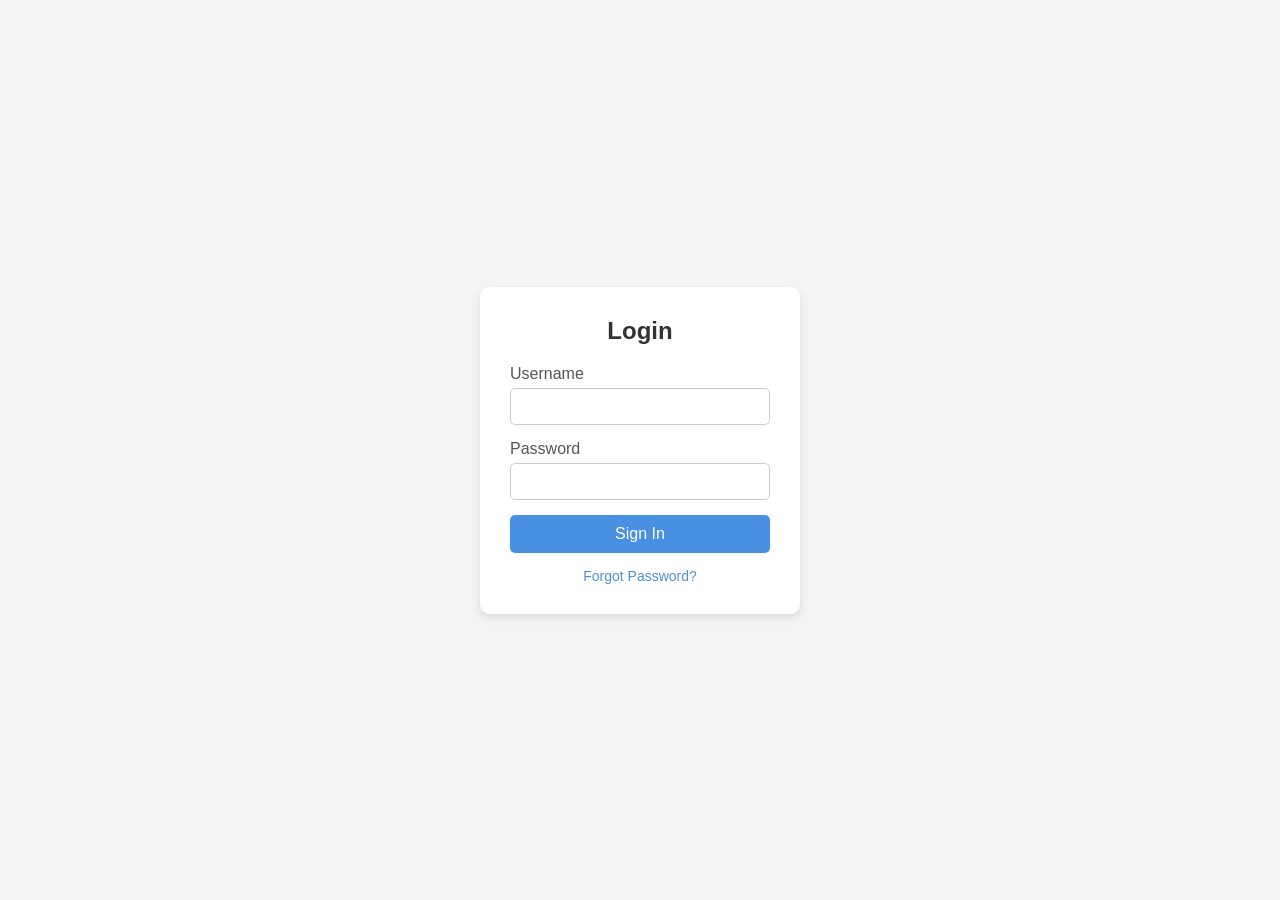
<file: front/index.html>
<!DOCTYPE html>
<html lang="en">
<head>
    <meta charset="UTF-8">
    <meta name="viewport" content="width=device-width, initial-scale=1.0">
    <title>Login Page</title>
    <link rel="stylesheet" href="login-styles.css">
    <script src="login-script.js" defer></script>
</head>
<body>

    <div class="login-container">
        <h2>Login</h2>

        <form id="loginForm">
            <div class="input-group">
                <label for="username">Username</label>
                <input type="text" id="username" name="username" required>
            </div>

            <div class="input-group">
                <label for="password">Password</label>
                <input type="password" id="password" name="password" required>
            </div>

            <button type="submit">Sign In</button>
        </form>

        <div class="footer">
            <p><a href="#">Forgot Password?</a></p>
        </div>
    </div>

</body>
</html>
</file>
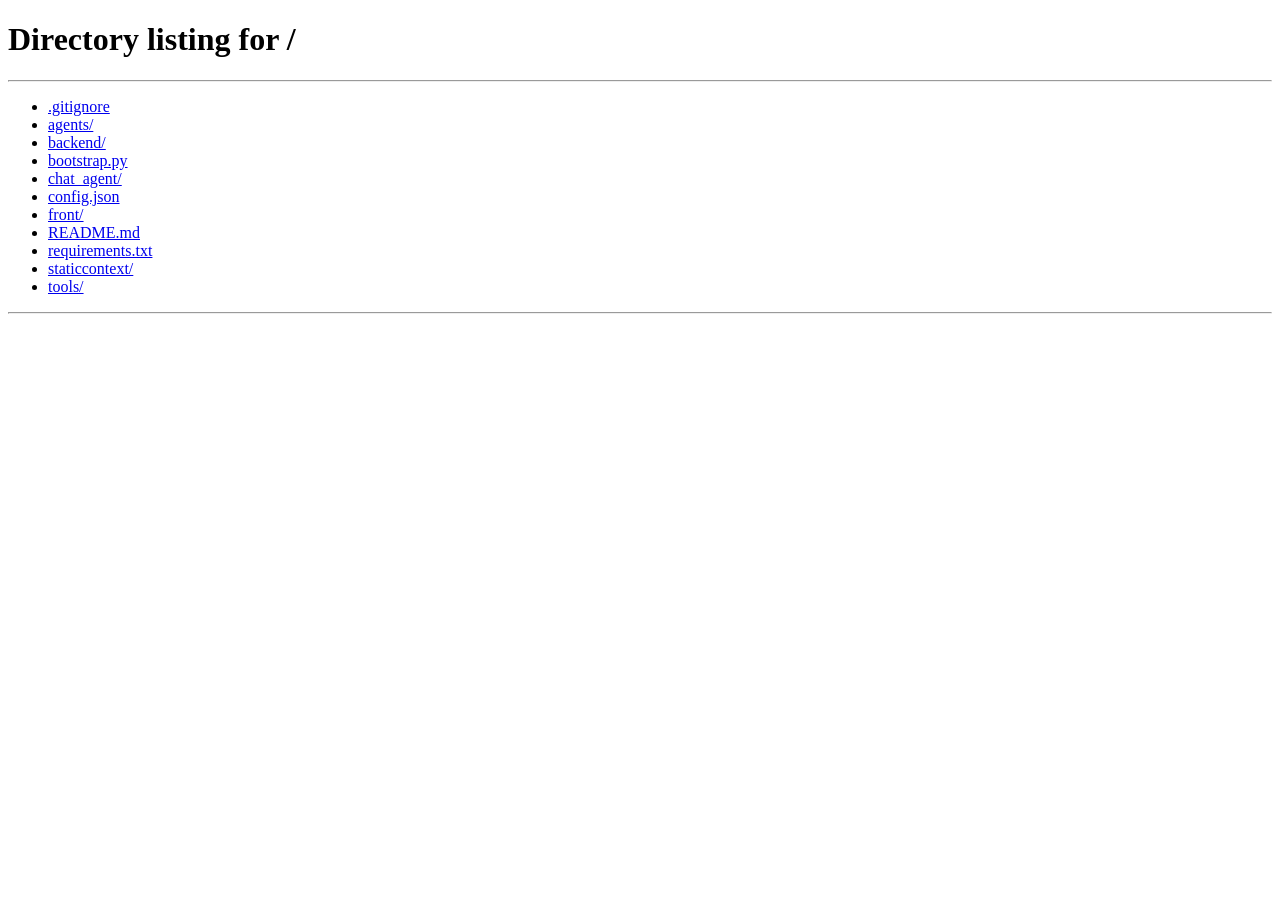
<file: front/agent-showcase-base.html>
<!DOCTYPE html>
<html lang="pt-BR">
<head>
<meta charset="UTF-8" />
<meta name="viewport" content="width=device-width, initial-scale=1.0" />
<title>Ops Agent — Painel de Controle</title>
<link rel="preconnect" href="https://fonts.googleapis.com" />
<link rel="preconnect" href="https://fonts.gstatic.com" crossorigin />
<link href="https://fonts.googleapis.com/css2?family=Inter:wght@400;500;600&display=swap" rel="stylesheet" />
<link rel="stylesheet" href="agent-styles.css">
<script src="agent-script.js" defer></script>
</head>
<body>

<!-- ── GATE ── -->
<div id="gate">
  <div id="gate-card">
    <div class="g-logo">Ops Agent</div>
    <h2>Bem-vindo</h2>
    <p>Informe seu nome para continuar. Seus chats e contexto ficam salvos localmente neste navegador.</p>
    <label for="gate-name-input">Seu nome</label>
    <input id="gate-name-input" type="text" placeholder="Ex: Ana, Carlos..." autocomplete="off" maxlength="40" />
    <button id="gate-submit">Entrar</button>
  </div>
</div>

<!-- ── CONTEXT DOC VIEWER ── -->
<div id="ctx-viewer" class="hidden">
  <div id="ctx-viewer-card">
    <div id="ctx-viewer-header">
      <h3>Documento de Contexto</h3>
      <button id="ctx-viewer-close">×</button>
    </div>
    <div id="ctx-viewer-body"></div>
    <div id="ctx-viewer-footer">
      <button class="btn-danger" id="ctx-delete-btn">Excluir documento</button>
      <button class="btn-ghost" id="ctx-close-btn">Fechar</button>
    </div>
  </div>
</div>

<!-- ── SIDEBAR ── -->
<div id="sidebar">
  <div class="sidebar-header">
    <div class="sidebar-logo">Ops Agent</div>
    <div class="sidebar-sub">Plataforma de governança</div>
  </div>

  <div id="identity-section">
    <div id="identity-label">Usuário ativo</div>
    <div id="identity-display">
      <div class="avatar" id="user-avatar">--</div>
      <span id="identity-name">—</span>
      <button id="change-user-btn" title="Trocar usuário">↩</button>
    </div>
  </div>

  <div class="sidebar-section">
    <div class="sidebar-section-label">Agentes</div>

    <div class="agent-item" id="agent1-item">
      <div class="agent-dot dot-pending" id="agent1-dot"></div>
      <span class="agent-name dimmed" id="agent1-name">Agente de Onboarding</span>
      <span class="agent-badge badge-pending" id="agent1-badge">pendente</span>
    </div>

    <div class="agent-item" id="agent2-item">
      <div class="agent-dot dot-locked" id="agent2-dot"></div>
      <span class="agent-name dimmed" id="agent2-name">Gerente Operacional</span>
      <span class="agent-badge badge-locked" id="agent2-badge">bloqueado</span>
    </div>
  </div>

  <button id="new-chat-btn">
    <svg width="14" height="14" fill="none" stroke="currentColor" stroke-width="2" viewBox="0 0 24 24"><path d="M12 5v14M5 12h14"/></svg>
    Novo chat
  </button>

  <div id="chat-list"></div>

  <!-- context doc link -->
  <div style="padding: 10px 16px; border-top: 1px solid var(--navy-light);">
    <button id="view-ctx-btn" style="background:none;border:none;cursor:pointer;font-family:var(--font);font-size:11px;color:var(--text-sidebar-muted);display:flex;align-items:center;gap:6px;width:100%;padding:4px 0;transition:color 0.15s;"
      onmouseover="this.style.color='#CBD5E1'" onmouseout="this.style.color='var(--text-sidebar-muted)'">
      <svg width="13" height="13" fill="none" stroke="currentColor" stroke-width="2" viewBox="0 0 24 24"><path d="M14 2H6a2 2 0 0 0-2 2v16a2 2 0 0 0 2 2h12a2 2 0 0 0 2-2V8z"/><polyline points="14 2 14 8 20 8"/></svg>
      <span id="view-ctx-label">Documento de contexto</span>
    </button>
  </div>
</div>

<!-- ── MAIN ── -->
<div id="main">
  <div id="topbar">
    <span id="chat-title">Selecione ou inicie um chat</span>
    <span id="chat-tag" class="topbar-tag" style="display:none;"></span>
    <span id="context-status" class="context-status ctx-missing" style="display:none;"></span>
  </div>

  <div id="config-notice" class="hidden">
    <svg width="14" height="14" fill="none" stroke="currentColor" stroke-width="2" viewBox="0 0 24 24" style="flex-shrink:0;margin-top:1px"><circle cx="12" cy="12" r="10"/><line x1="12" y1="8" x2="12" y2="12"/><line x1="12" y1="16" x2="12.01" y2="16"/></svg>
    <span>Configure a chave da API do Groq em <code style="background:#FEF3C7;padding:1px 4px;border-radius:3px;">GROQ_API_KEY</code> no topo do script antes de usar.</span>
  </div>

  <div id="messages">
    <div id="empty-state">
      <div class="es-icon">
        <svg width="22" height="22" fill="none" stroke="#94A3B8" stroke-width="1.5" viewBox="0 0 24 24"><path d="M21 15a2 2 0 0 1-2 2H7l-4 4V5a2 2 0 0 1 2-2h14a2 2 0 0 1 2 2z"/></svg>
      </div>
      <p id="empty-title">Nenhum chat aberto</p>
      <span id="empty-sub">Clique em "Novo chat" para começar.</span>
    </div>
  </div>

  <div id="input-bar">
    <textarea id="msg-input" rows="1" placeholder="Digite sua mensagem…" disabled></textarea>
    <button id="send-btn" disabled aria-label="Enviar">
      <svg width="16" height="16" fill="none" stroke="white" stroke-width="2" viewBox="0 0 24 24"><line x1="22" y1="2" x2="11" y2="13"/><polygon points="22 2 15 22 11 13 2 9 22 2"/></svg>
    </button>
  </div>
</div>

</body>
</html>
</file>
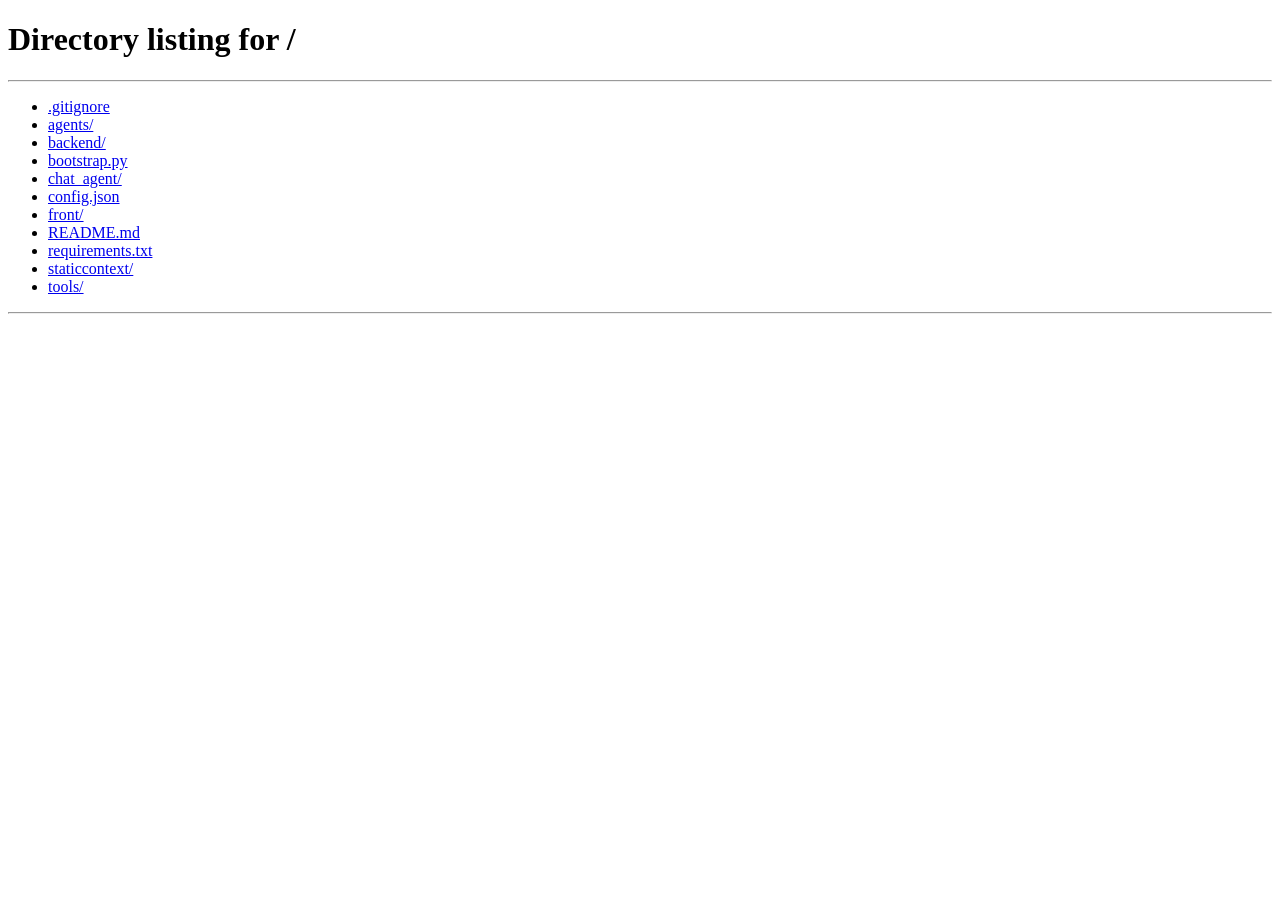
<file: front/agent.html>
<!DOCTYPE html>
<html lang="pt-BR">
<head>
<meta charset="UTF-8" />
<meta name="viewport" content="width=device-width, initial-scale=1.0" />
<title>Ops Agent — Painel de Controle</title>
<link rel="preconnect" href="https://fonts.googleapis.com" />
<link rel="preconnect" href="https://fonts.gstatic.com" crossorigin />
<link href="https://fonts.googleapis.com/css2?family=Inter:wght@400;500;600&display=swap" rel="stylesheet" />
<link rel="stylesheet" href="agent-styles.css">
<script src="agent-script.js" defer></script>
</head>
<body>

<!-- ── SIDEBAR ── -->
<div id="sidebar">
  <div class="sidebar-header">
    <div class="sidebar-logo">Ops Agent</div>
    <div class="sidebar-sub">Plataforma de governança</div>
  </div>

  <div id="identity-section">
    <div id="identity-label">Usuário ativo</div>
    <div id="identity-display">
      <div class="avatar" id="user-avatar">--</div>
      <span id="identity-name">—</span>
      <button id="change-user-btn" title="Trocar usuário">↩</button>
    </div>
  </div>

  <div class="sidebar-section">
    <div class="sidebar-section-label">Agente</div>

    <div class="agent-item" id="agent2-item">
      <div class="agent-dot dot-locked" id="agent2-dot"></div>
      <span class="agent-name dimmed" id="agent2-name">Gerente Operacional</span>
      <span class="agent-badge badge-locked" id="agent2-badge">bloqueado</span>
    </div>
  </div>

  <button id="new-chat-btn">
    <svg width="14" height="14" fill="none" stroke="currentColor" stroke-width="2" viewBox="0 0 24 24"><path d="M12 5v14M5 12h14"/></svg>
    Novo chat
  </button>

  <div id="chat-list"></div>
</div>

<!-- ── MAIN ── -->
<div id="main">
  <div id="topbar">
    <span id="chat-title">Selecione ou inicie um chat</span>
    <span id="chat-tag" class="topbar-tag" style="display:none;"></span>
    <span id="context-status" class="context-status ctx-missing" style="display:none;"></span>
  </div>

  <div id="config-notice" class="hidden">
    <svg width="14" height="14" fill="none" stroke="currentColor" stroke-width="2" viewBox="0 0 24 24" style="flex-shrink:0;margin-top:1px"><circle cx="12" cy="12" r="10"/><line x1="12" y1="8" x2="12" y2="12"/><line x1="12" y1="16" x2="12.01" y2="16"/></svg>
    <span>Configure a chave da API do Groq em <code style="background:#FEF3C7;padding:1px 4px;border-radius:3px;">GROQ_API_KEY</code> no topo do script antes de usar.</span>
  </div>

  <div id="messages">
    <div id="empty-state">
      <div class="es-icon">
        <svg width="22" height="22" fill="none" stroke="#94A3B8" stroke-width="1.5" viewBox="0 0 24 24"><path d="M21 15a2 2 0 0 1-2 2H7l-4 4V5a2 2 0 0 1 2-2h14a2 2 0 0 1 2 2z"/></svg>
      </div>
      <p id="empty-title">Nenhum chat aberto</p>
      <span id="empty-sub">Clique em "Novo chat" para começar.</span>
    </div>
  </div>

  <div id="input-bar">
    <textarea id="msg-input" rows="1" placeholder="Digite sua mensagem…" disabled></textarea>
    <button id="send-btn" disabled aria-label="Enviar">
      <svg width="16" height="16" fill="none" stroke="white" stroke-width="2" viewBox="0 0 24 24"><line x1="22" y1="2" x2="11" y2="13"/><polygon points="22 2 15 22 11 13 2 9 22 2"/></svg>
    </button>
  </div>
</div>

</body>
</html>
</file>
<file: front/login-styles.css>
* {
            margin: 0;
            padding: 0;
            box-sizing: border-box;
            font-family: Arial, sans-serif;
        }

        body {
            display: flex;
            justify-content: center;
            align-items: center;
            height: 100vh;
            background: #f4f4f4;
        }

        .login-container {
            background: white;
            padding: 30px;
            border-radius: 10px;
            box-shadow: 0 4px 10px rgba(0,0,0,0.1);
            width: 320px;
        }

        h2 {
            text-align: center;
            margin-bottom: 20px;
            color: #333;
        }

        .input-group {
            margin-bottom: 15px;
        }

        label {
            display: block;
            margin-bottom: 5px;
            color: #555;
        }

        input {
            width: 100%;
            padding: 10px;
            border: 1px solid #ccc;
            border-radius: 5px;
        }

        input:focus {
            outline: none;
            border-color: #4a90e2;
        }

        button {
            width: 100%;
            padding: 10px;
            background: #4a90e2;
            color: white;
            border: none;
            border-radius: 5px;
            cursor: pointer;
            font-size: 16px;
        }

        button:hover {
            background: #357abd;
        }

        .footer {
            text-align: center;
            margin-top: 15px;
            font-size: 14px;
        }

        .footer a {
            color: #4a90e2;
            text-decoration: none;
        }
</file>
<file: front/agent-styles.css>
*, *::before, *::after { box-sizing: border-box; margin: 0; padding: 0; }

  :root {
    --navy: #0F1C2E;
    --navy-hover: #162438;
    --navy-light: #1E2F47;
    --blue: #1A56DB;
    --blue-light: #EBF2FF;
    --blue-mid: #2563EB;
    --surface: #F8FAFC;
    --white: #FFFFFF;
    --border: #E2E8F0;
    --border-dark: #CBD5E1;
    --text-primary: #0F172A;
    --text-secondary: #475569;
    --text-muted: #94A3B8;
    --text-sidebar: #CBD5E1;
    --text-sidebar-muted: #64748B;
    --green: #059669;
    --green-bg: #ECFDF5;
    --green-text: #065F46;
    --amber: #D97706;
    --amber-bg: #FFFBEB;
    --amber-text: #92400E;
    --red: #DC2626;
    --red-bg: #FEF2F2;
    --radius: 8px;
    --radius-lg: 12px;
    --font: 'Inter', system-ui, sans-serif;
  }

  body {
    font-family: var(--font);
    background: var(--surface);
    color: var(--text-primary);
    display: flex;
    height: 100vh;
    overflow: hidden;
  }

  /* ── SIDEBAR ── */
  #sidebar {
    width: 260px;
    min-width: 260px;
    background: var(--navy);
    display: flex;
    flex-direction: column;
    height: 100vh;
    overflow: hidden;
  }

  .sidebar-header {
    padding: 20px 16px 16px;
    border-bottom: 1px solid var(--navy-light);
  }

  .sidebar-logo {
    font-size: 13px;
    font-weight: 600;
    color: #FFFFFF;
    letter-spacing: 0.08em;
    text-transform: uppercase;
    margin-bottom: 4px;
  }

  .sidebar-sub {
    font-size: 11px;
    color: var(--text-sidebar-muted);
  }

  /* user identity */
  #identity-section {
    padding: 12px 16px;
    border-bottom: 1px solid var(--navy-light);
  }

  #identity-label {
    font-size: 10px;
    text-transform: uppercase;
    letter-spacing: 0.08em;
    color: var(--text-sidebar-muted);
    margin-bottom: 6px;
  }

  #identity-display {
    display: flex;
    align-items: center;
    gap: 8px;
  }

  .avatar {
    width: 28px;
    height: 28px;
    border-radius: 50%;
    background: var(--blue);
    display: flex;
    align-items: center;
    justify-content: center;
    font-size: 11px;
    font-weight: 600;
    color: #fff;
    flex-shrink: 0;
  }

  #identity-name {
    font-size: 13px;
    font-weight: 500;
    color: #fff;
  }

  #change-user-btn {
    margin-left: auto;
    font-size: 11px;
    color: var(--text-sidebar-muted);
    background: none;
    border: none;
    cursor: pointer;
    padding: 2px 4px;
    border-radius: 4px;
    transition: color 0.15s;
  }
  #change-user-btn:hover { color: var(--text-sidebar); }

  /* agent sections */
  .sidebar-section {
    padding: 12px 16px 6px;
  }

  .sidebar-section-label {
    font-size: 10px;
    text-transform: uppercase;
    letter-spacing: 0.08em;
    color: var(--text-sidebar-muted);
    margin-bottom: 8px;
  }

  /* agent item */
  .agent-item {
    display: flex;
    align-items: center;
    gap: 8px;
    padding: 8px 10px;
    border-radius: var(--radius);
    margin-bottom: 2px;
    cursor: default;
    transition: background 0.15s;
  }

  .agent-item.active-agent {
    background: var(--navy-light);
    cursor: pointer;
  }

  .agent-item.active-agent:hover { background: #243A55; }

  .agent-dot {
    width: 7px;
    height: 7px;
    border-radius: 50%;
    flex-shrink: 0;
  }

  .dot-active { background: var(--green); }
  .dot-locked { background: #374151; }
  .dot-pending { background: var(--amber); }

  .agent-name {
    font-size: 12px;
    font-weight: 500;
    color: var(--text-sidebar);
    flex: 1;
  }

  .agent-name.dimmed { color: var(--text-sidebar-muted); }

  .agent-badge {
    font-size: 10px;
    padding: 2px 6px;
    border-radius: 4px;
    font-weight: 500;
  }

  .badge-active { background: #064E3B; color: #6EE7B7; }
  .badge-locked { background: #1F2937; color: #6B7280; }
  .badge-pending { background: #78350F; color: #FCD34D; }

  /* new chat button */
  #new-chat-btn {
    margin: 8px 16px 0;
    display: flex;
    align-items: center;
    gap: 8px;
    padding: 9px 12px;
    background: var(--blue);
    color: #fff;
    border: none;
    border-radius: var(--radius);
    font-size: 13px;
    font-weight: 500;
    font-family: var(--font);
    cursor: pointer;
    width: calc(100% - 32px);
    transition: background 0.15s;
  }
  #new-chat-btn:hover { background: var(--blue-mid); }
  #new-chat-btn svg { flex-shrink: 0; }

  /* chat history list */
  #chat-list {
    flex: 1;
    overflow-y: auto;
    padding: 8px 16px 16px;
  }

  #chat-list::-webkit-scrollbar { width: 4px; }
  #chat-list::-webkit-scrollbar-track { background: transparent; }
  #chat-list::-webkit-scrollbar-thumb { background: var(--navy-light); border-radius: 2px; }

  .chat-list-label {
    font-size: 10px;
    text-transform: uppercase;
    letter-spacing: 0.08em;
    color: var(--text-sidebar-muted);
    margin: 10px 0 6px;
  }

  .chat-item {
    display: flex;
    align-items: center;
    gap: 8px;
    padding: 7px 8px;
    border-radius: var(--radius);
    cursor: pointer;
    transition: background 0.15s;
    margin-bottom: 1px;
  }

  .chat-item:hover { background: var(--navy-light); }
  .chat-item.selected { background: var(--navy-light); }

  .chat-item-icon {
    width: 20px;
    height: 20px;
    display: flex;
    align-items: center;
    justify-content: center;
    flex-shrink: 0;
  }

  .chat-item-title {
    font-size: 12px;
    color: var(--text-sidebar);
    flex: 1;
    overflow: hidden;
    white-space: nowrap;
    text-overflow: ellipsis;
  }

  .chat-item-type {
    font-size: 10px;
    color: var(--text-sidebar-muted);
    flex-shrink: 0;
  }

  .chat-delete-btn {
    background: none;
    border: none;
    color: var(--text-sidebar-muted);
    cursor: pointer;
    padding: 2px;
    border-radius: 3px;
    opacity: 0;
    transition: opacity 0.15s, color 0.15s;
    display: flex;
    align-items: center;
  }
  .chat-item:hover .chat-delete-btn { opacity: 1; }
  .chat-delete-btn:hover { color: #F87171; }

  /* ── MAIN ── */
  #main {
    flex: 1;
    display: flex;
    flex-direction: column;
    overflow: hidden;
    background: var(--white);
  }

  /* top bar */
  #topbar {
    height: 52px;
    border-bottom: 1px solid var(--border);
    display: flex;
    align-items: center;
    padding: 0 24px;
    gap: 12px;
    flex-shrink: 0;
  }

  #chat-title {
    font-size: 14px;
    font-weight: 600;
    color: var(--text-primary);
    flex: 1;
  }

  .topbar-tag {
    font-size: 11px;
    font-weight: 500;
    padding: 3px 8px;
    border-radius: 4px;
  }

  .tag-onboarding { background: var(--amber-bg); color: var(--amber-text); }
  .tag-ops { background: var(--blue-light); color: #1E3A8A; }

  /* context status pill */
  #context-status {
    font-size: 11px;
    padding: 3px 10px;
    border-radius: 20px;
    font-weight: 500;
    display: flex;
    align-items: center;
    gap: 5px;
  }
  .ctx-ready { background: var(--green-bg); color: var(--green-text); }
  .ctx-missing { background: var(--amber-bg); color: var(--amber-text); }

  /* messages area */
  #messages {
    flex: 1;
    overflow-y: auto;
    padding: 24px;
    display: flex;
    flex-direction: column;
    gap: 16px;
  }

  #messages::-webkit-scrollbar { width: 5px; }
  #messages::-webkit-scrollbar-track { background: transparent; }
  #messages::-webkit-scrollbar-thumb { background: var(--border-dark); border-radius: 3px; }

  /* empty state */
  #empty-state {
    flex: 1;
    display: flex;
    flex-direction: column;
    align-items: center;
    justify-content: center;
    gap: 10px;
    color: var(--text-muted);
  }

  #empty-state .es-icon {
    width: 48px;
    height: 48px;
    border-radius: 12px;
    background: var(--surface);
    border: 1px solid var(--border);
    display: flex;
    align-items: center;
    justify-content: center;
    margin-bottom: 4px;
  }

  #empty-state p { font-size: 14px; color: var(--text-secondary); font-weight: 500; }
  #empty-state span { font-size: 13px; color: var(--text-muted); text-align: center; max-width: 300px; }

  /* message bubbles */
  .msg-row {
    display: flex;
    gap: 10px;
    max-width: 760px;
  }

  .msg-row.user { flex-direction: row-reverse; align-self: flex-end; }
  .msg-row.agent { align-self: flex-start; }

  .msg-avatar {
    width: 30px;
    height: 30px;
    border-radius: 50%;
    display: flex;
    align-items: center;
    justify-content: center;
    font-size: 11px;
    font-weight: 600;
    flex-shrink: 0;
    margin-top: 2px;
  }

  .msg-avatar.user-av { background: var(--navy); color: #fff; }
  .msg-avatar.agent-av { background: var(--blue-light); color: var(--blue); }

  .msg-bubble {
    padding: 10px 14px;
    border-radius: 12px;
    font-size: 14px;
    line-height: 1.6;
    max-width: 600px;
  }

  .msg-bubble.user {
    background: var(--navy);
    color: #fff;
    border-bottom-right-radius: 4px;
  }

  .msg-bubble.agent {
    background: var(--surface);
    color: var(--text-primary);
    border: 1px solid var(--border);
    border-bottom-left-radius: 4px;
  }

  .msg-bubble.agent .msg-sender {
    font-size: 11px;
    font-weight: 600;
    color: var(--blue);
    margin-bottom: 4px;
    text-transform: uppercase;
    letter-spacing: 0.05em;
  }

    /* ── SYSTEM MESSAGES ── */
  .msg-row.system {
    align-self: center;
    max-width: 500px;
  }

  .msg-bubble.system {
    background: transparent;
    color: var(--text-muted);
    font-size: 12px;
    font-style: italic;
    text-align: center;
    padding: 4px 10px;
    border: none;
  }

  /* ── TOOL MESSAGES ── */
  .msg-row.tool { align-self: flex-start; }

  .msg-avatar.tool-av {
    background: #F3E8FF;
    color: #7E22CE;
  }

  .msg-bubble.tool {
    background: #FAF5FF;
    border: 1px solid #E9D5FF;
    border-bottom-left-radius: 4px;
  }

  .msg-bubble.tool .msg-sender {
    color: #7E22CE;
    font-size: 11px;
    font-weight: 600;
    margin-bottom: 4px;
    text-transform: uppercase;
    letter-spacing: 0.05em;
  }

  .tool-content {
    font-family: 'Courier New', monospace;
    font-size: 12px;
    white-space: pre-wrap;
    word-break: break-word;
    color: var(--text-secondary);
    margin: 0;
  }

  /* typing indicator */
  .typing-dots {
    display: flex;
    gap: 4px;
    align-items: center;
    padding: 4px 2px;
  }

  .typing-dots span {
    width: 6px;
    height: 6px;
    border-radius: 50%;
    background: var(--text-muted);
    animation: bounce 1.2s infinite;
  }

  .typing-dots span:nth-child(2) { animation-delay: 0.2s; }
  .typing-dots span:nth-child(3) { animation-delay: 0.4s; }

  @keyframes bounce {
    0%, 80%, 100% { transform: translateY(0); }
    40% { transform: translateY(-5px); }
  }

  /* input bar */
  #input-bar {
    border-top: 1px solid var(--border);
    padding: 14px 24px;
    display: flex;
    gap: 10px;
    align-items: flex-end;
    flex-shrink: 0;
    background: var(--white);
  }

  #msg-input {
    flex: 1;
    border: 1px solid var(--border-dark);
    border-radius: var(--radius-lg);
    padding: 10px 14px;
    font-family: var(--font);
    font-size: 14px;
    color: var(--text-primary);
    resize: none;
    outline: none;
    min-height: 42px;
    max-height: 140px;
    line-height: 1.5;
    transition: border-color 0.15s;
    background: var(--white);
  }

  #msg-input:focus { border-color: var(--blue); }
  #msg-input::placeholder { color: var(--text-muted); }

  #send-btn {
    width: 40px;
    height: 40px;
    border-radius: 10px;
    background: var(--navy);
    border: none;
    cursor: pointer;
    display: flex;
    align-items: center;
    justify-content: center;
    flex-shrink: 0;
    transition: background 0.15s, opacity 0.15s;
  }

  #send-btn:hover { background: var(--navy-hover); }
  #send-btn:disabled { opacity: 0.4; cursor: default; }

  /* ── GATE ── */
  #gate {
    position: fixed;
    inset: 0;
    background: rgba(15, 28, 46, 0.7);
    display: flex;
    align-items: center;
    justify-content: center;
    z-index: 100;
    backdrop-filter: blur(4px);
  }

  #gate-card {
    background: var(--white);
    border-radius: var(--radius-lg);
    padding: 36px 40px;
    width: 380px;
    box-shadow: 0 20px 60px rgba(0,0,0,0.25);
  }

  #gate-card .g-logo {
    font-size: 12px;
    font-weight: 600;
    letter-spacing: 0.1em;
    text-transform: uppercase;
    color: var(--blue);
    margin-bottom: 16px;
  }

  #gate-card h2 {
    font-size: 22px;
    font-weight: 600;
    color: var(--text-primary);
    margin-bottom: 6px;
  }

  #gate-card p {
    font-size: 13px;
    color: var(--text-secondary);
    margin-bottom: 24px;
    line-height: 1.6;
  }

  #gate-card label {
    display: block;
    font-size: 12px;
    font-weight: 500;
    color: var(--text-secondary);
    margin-bottom: 6px;
  }

  #gate-name-input {
    width: 100%;
    padding: 10px 12px;
    border: 1px solid var(--border-dark);
    border-radius: var(--radius);
    font-family: var(--font);
    font-size: 14px;
    color: var(--text-primary);
    outline: none;
    transition: border-color 0.15s;
  }

  #gate-name-input:focus { border-color: var(--blue); }

  #gate-submit {
    width: 100%;
    margin-top: 16px;
    padding: 11px;
    background: var(--navy);
    color: #fff;
    border: none;
    border-radius: var(--radius);
    font-family: var(--font);
    font-size: 14px;
    font-weight: 500;
    cursor: pointer;
    transition: background 0.15s;
  }

  #gate-submit:hover { background: var(--navy-hover); }

  /* ── CONFIG NOTICE ── */
  #config-notice {
    background: #FFF7ED;
    border: 1px solid #FED7AA;
    border-radius: var(--radius);
    padding: 10px 14px;
    font-size: 12px;
    color: #9A3412;
    margin: 0 24px 0;
    display: flex;
    gap: 8px;
    align-items: flex-start;
    flex-shrink: 0;
  }

  #config-notice.hidden { display: none; }

  /* context doc viewer */
  #ctx-viewer {
    position: fixed;
    inset: 0;
    background: rgba(15,28,46,0.6);
    display: flex;
    align-items: center;
    justify-content: center;
    z-index: 90;
    backdrop-filter: blur(2px);
  }

  #ctx-viewer.hidden { display: none; }

  #ctx-viewer-card {
    background: var(--white);
    border-radius: var(--radius-lg);
    width: 600px;
    max-height: 80vh;
    display: flex;
    flex-direction: column;
    box-shadow: 0 20px 60px rgba(0,0,0,0.2);
    overflow: hidden;
  }

  #ctx-viewer-header {
    padding: 16px 20px;
    border-bottom: 1px solid var(--border);
    display: flex;
    align-items: center;
    gap: 10px;
  }

  #ctx-viewer-header h3 { font-size: 15px; font-weight: 600; flex: 1; }

  #ctx-viewer-close {
    background: none;
    border: none;
    cursor: pointer;
    color: var(--text-muted);
    padding: 4px;
    border-radius: 4px;
    font-size: 18px;
    line-height: 1;
    transition: color 0.15s;
  }

  #ctx-viewer-close:hover { color: var(--text-primary); }

  #ctx-viewer-body {
    flex: 1;
    overflow-y: auto;
    padding: 20px;
    font-size: 13px;
    line-height: 1.7;
    color: var(--text-secondary);
    white-space: pre-wrap;
    font-family: 'Courier New', monospace;
  }

  #ctx-viewer-footer {
    padding: 12px 20px;
    border-top: 1px solid var(--border);
    display: flex;
    gap: 8px;
    justify-content: flex-end;
  }

  .btn-ghost {
    padding: 7px 14px;
    background: none;
    border: 1px solid var(--border-dark);
    border-radius: var(--radius);
    font-family: var(--font);
    font-size: 13px;
    cursor: pointer;
    color: var(--text-secondary);
    transition: background 0.15s;
  }
  .btn-ghost:hover { background: var(--surface); }

  .btn-danger {
    padding: 7px 14px;
    background: none;
    border: 1px solid #FECACA;
    border-radius: var(--radius);
    font-family: var(--font);
    font-size: 13px;
    cursor: pointer;
    color: var(--red);
    transition: background 0.15s;
  }
  .btn-danger:hover { background: var(--red-bg); }
</file>
